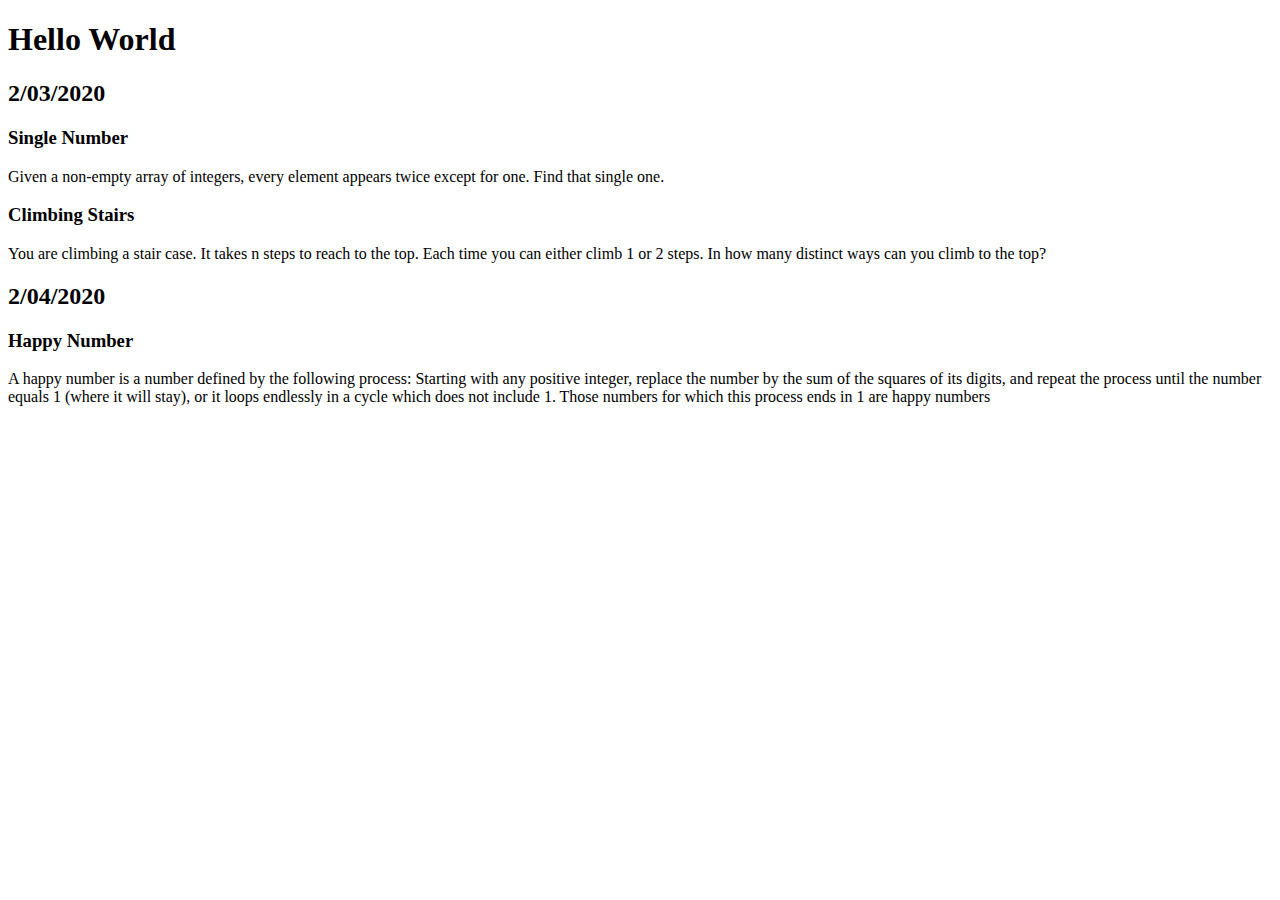
<file: index.html>
<!DOCTYPE html>
<html>
<body>
<h1>Hello World</h1>
<h2>2/03/2020</h2>
	<h3>Single Number</h3>
	<p>Given a non-empty array of integers, every element appears twice except for one. 
		Find that single one.</p>
	<h3>Climbing Stairs</h3>
	<p>You are climbing a stair case. It takes n steps to reach to the top.
	   Each time you can either climb 1 or 2 steps. 
	   In how many distinct ways can you climb to the top?</p>
<h2>2/04/2020</h2>
	<h3>Happy Number</h3>
	<p>A happy number is a number defined by the following process: 
	Starting with any positive integer, 
	replace the number by the sum of the squares of its digits, 
	and repeat the process until the number equals 1 (where it will stay), 
	or it loops endlessly in a cycle which does not include 1. 
	Those numbers for which this process ends in 1 are happy numbers</p>
<p></p>
</body>
</html>
</file>
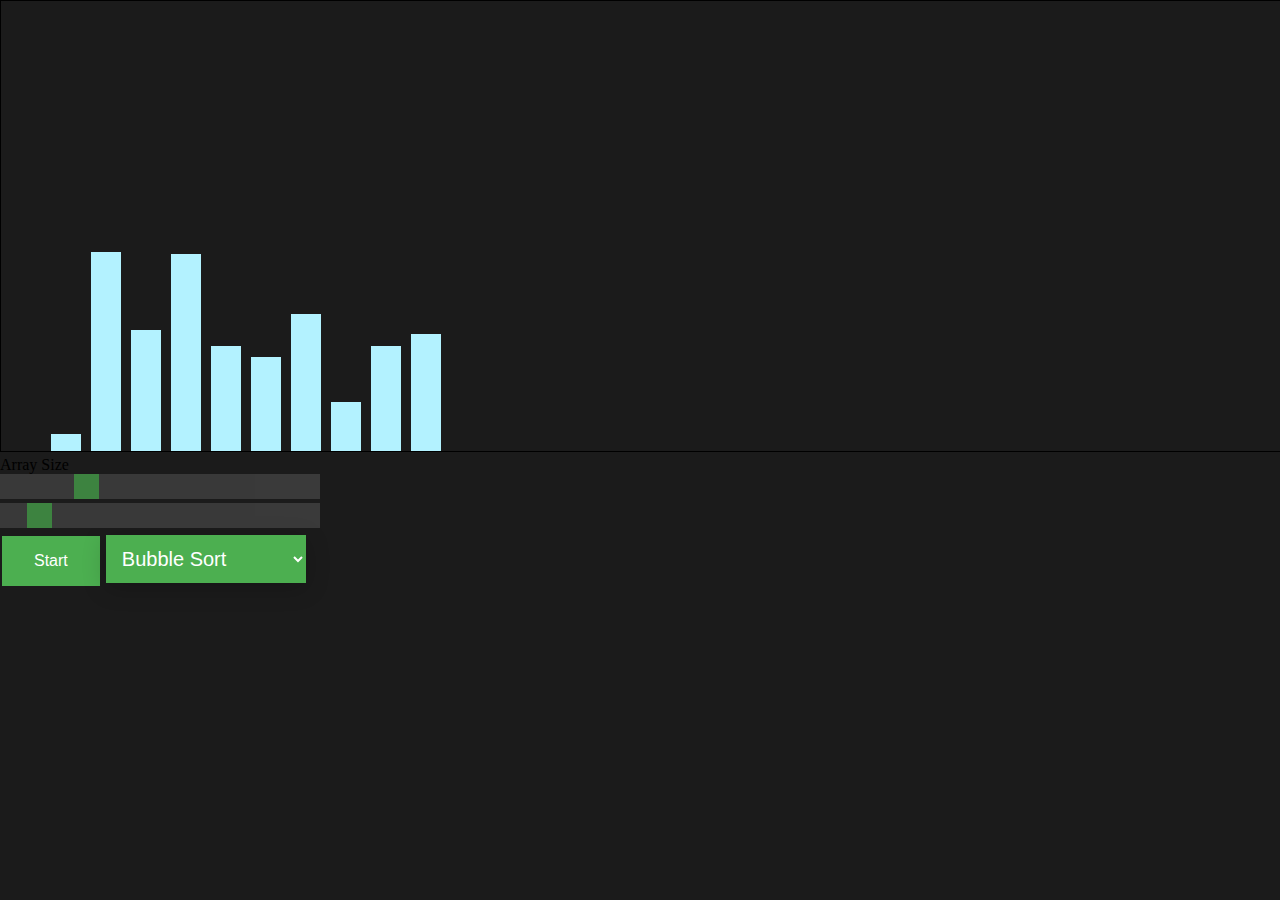
<file: array-sorter.html>
<!DOCTYPE html>
<html>
	<head>
		<title>
			Array Sorter
		</title>
		<meta charset = "UTF-8" />
		<!-- css design -->
		<link rel = "stylesheet" href = "array-sorter/style.css" />
	</head>

	<body>
		<!-- drawing canvas -->
		<canvas id = "canvas"></canvas>

		<!-- array size slider -->
		<p> Array Size </p>
		<div class="slidecontainer">
		 	<input type="range" min="5" max="25" value="10" class="slider" id="arraySize">
		</div>

		<!-- speed slider -->
		<div class="slidecontainer">
		 	<input type="range" min="10" max="1000" value="100" class="slider" id="sortSpeed">
		</div>

		<button id="start" class="button"> Start </button>
		<!-- select sorting algorithm -->
		<div class="box">
		 	<select id = "chooseSort">
			    <option>Bubble Sort</option>
			    <option>Insertion Sort</option>
			    <option>Cocktail Sort</option>
			    <option>Option 4</option>
			    <option>Option 5</option>
		  	</select>
		</div>

		<!-- javascript for visualization of code -->
		<script src = "array-sorter/canvas.js"></script>
	</body>
</html>
</file>
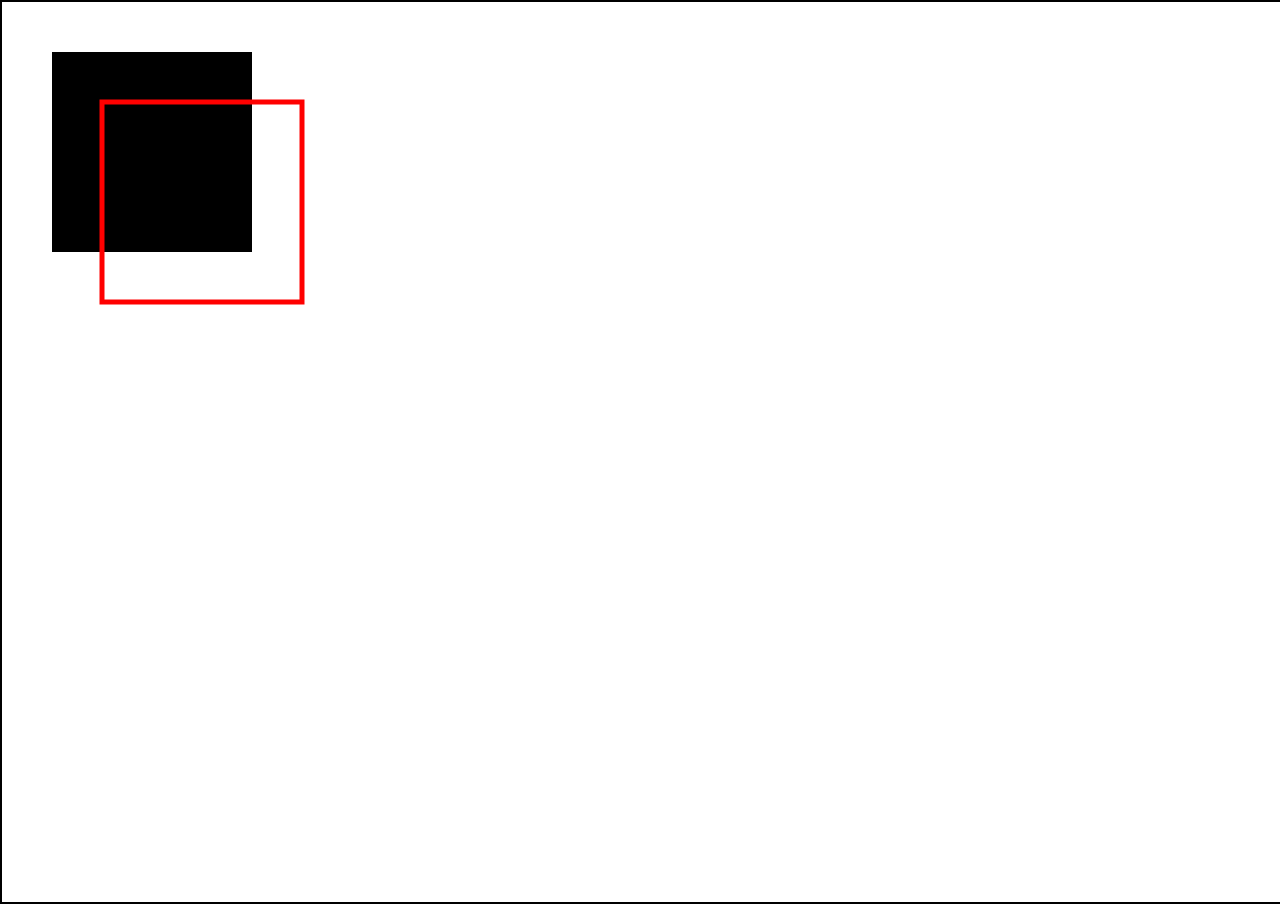
<file: drawing.html>
<!DOCTYPE html>
<html>
	<head>
	</head>
		<meta charset = "UTF-8" />
		<link rel = "stylesheet" href = "draw/style.css" />
		<title>Drawing app</title>
	<body>
		<canvas id = "canvas"></canvas>
		<script src = "draw/canvas.js"></script>
	</body>
</html>
</file>
<file: array-sorter/style.css>
/* 
SliderCSS
ButtonCSS 
SelectCSS
*/

* {
	margin: 0;
	padding: 0;
	background-color: #1B1B1B; /* #1B1B1B*/
	box-sizing: border-box;
} 
#canvas {
	border: 1px solid black;
}
.slidecontainer {
  width: 50%; /* Width of the outside container */5
}

/* SliderCSS */
.slider {
  -webkit-appearance: none;  /* Override default CSS styles */
  appearance: none;
  width: 50%; /* Full-width */
  height: 25px; /* Specified height */
  background: #474747; /* Grey background */
  outline: none; /* Remove outline */
  opacity: 0.7; /* Set transparency (for mouse-over effects on hover) */
  -webkit-transition: .2s; /* 0.2 seconds transition on hover */
  transition: opacity .2s;
}

/* Mouse-over effects */
.slider:hover {
  opacity: 1; /* Fully shown on mouse-over */
}

/* The slider handle (use -webkit- (Chrome, Opera, Safari, Edge) and -moz- (Firefox) to override default look) */
.slider::-webkit-slider-thumb {
  -webkit-appearance: none; /* Override default look */
  appearance: none;
  width: 25px; /* Set a specific slider handle width */
  height: 25px; /* Slider handle height */
  background: #4CAF50; /* Green background */
  cursor: pointer; /* Cursor on hover */
}

.slider::-moz-range-thumb {
  width: 25px; /* Set a specific slider handle width */
  height: 25px; /* Slider handle height */
  background: #4CAF50; /* Green background */
  cursor: pointer; /* Cursor on hover */
}
/* SliderCSS */


/* Button CSS */
.button {
  background-color: #4CAF50; /* Green */
  border: none;
  color: white;
  padding: 16px 32px;
  text-align: center;
  text-decoration: none;
  display: inline-block;
  font-size: 16px;
  margin: 4px 2px;
  transition-duration: 0.4s;
  cursor: pointer;
}

.button:disabled {
  background-color: #102310;
  color: #999999;
}
/* Button CSS */

p {
	display: inline;
}

/* SelectCSS */
.box {

  display: inline-block;
}

.box select {
  background-color: #4CAF50;
  color: white;
  padding: 12px;
  width: 200px;
  border: none;
  font-size: 20px;
  box-shadow: 0 5px 25px rgba(0, 0, 0, 0.2);
  -webkit-appearance: button;
  appearance: button;
  outline: none;
}

.box::before {
  font-family: FontAwesome;
  position: absolute;
  top: 0;
  right: 0;
  width: 20%;
  height: 100%;
  text-align: center;
  font-size: 16px;
  line-height: 45px;
  color: rgba(255, 255, 255, 0.5);
  background-color: rgba(255, 255, 255, 0.1);
  pointer-events: none;
}

.box:hover::before {
  color: rgba(255, 255, 255, 0.6);
  background-color: rgba(255, 255, 255, 0.2);
}

.box select option {
  padding: 30px;
}
/* SelectCSS */
</file>
<file: draw/style.css>
* {
	margin: 0;
	padding: 0;
	box-sizing: border-box;
}
#canvas {
	border: 2px solid black;
}
</file>
